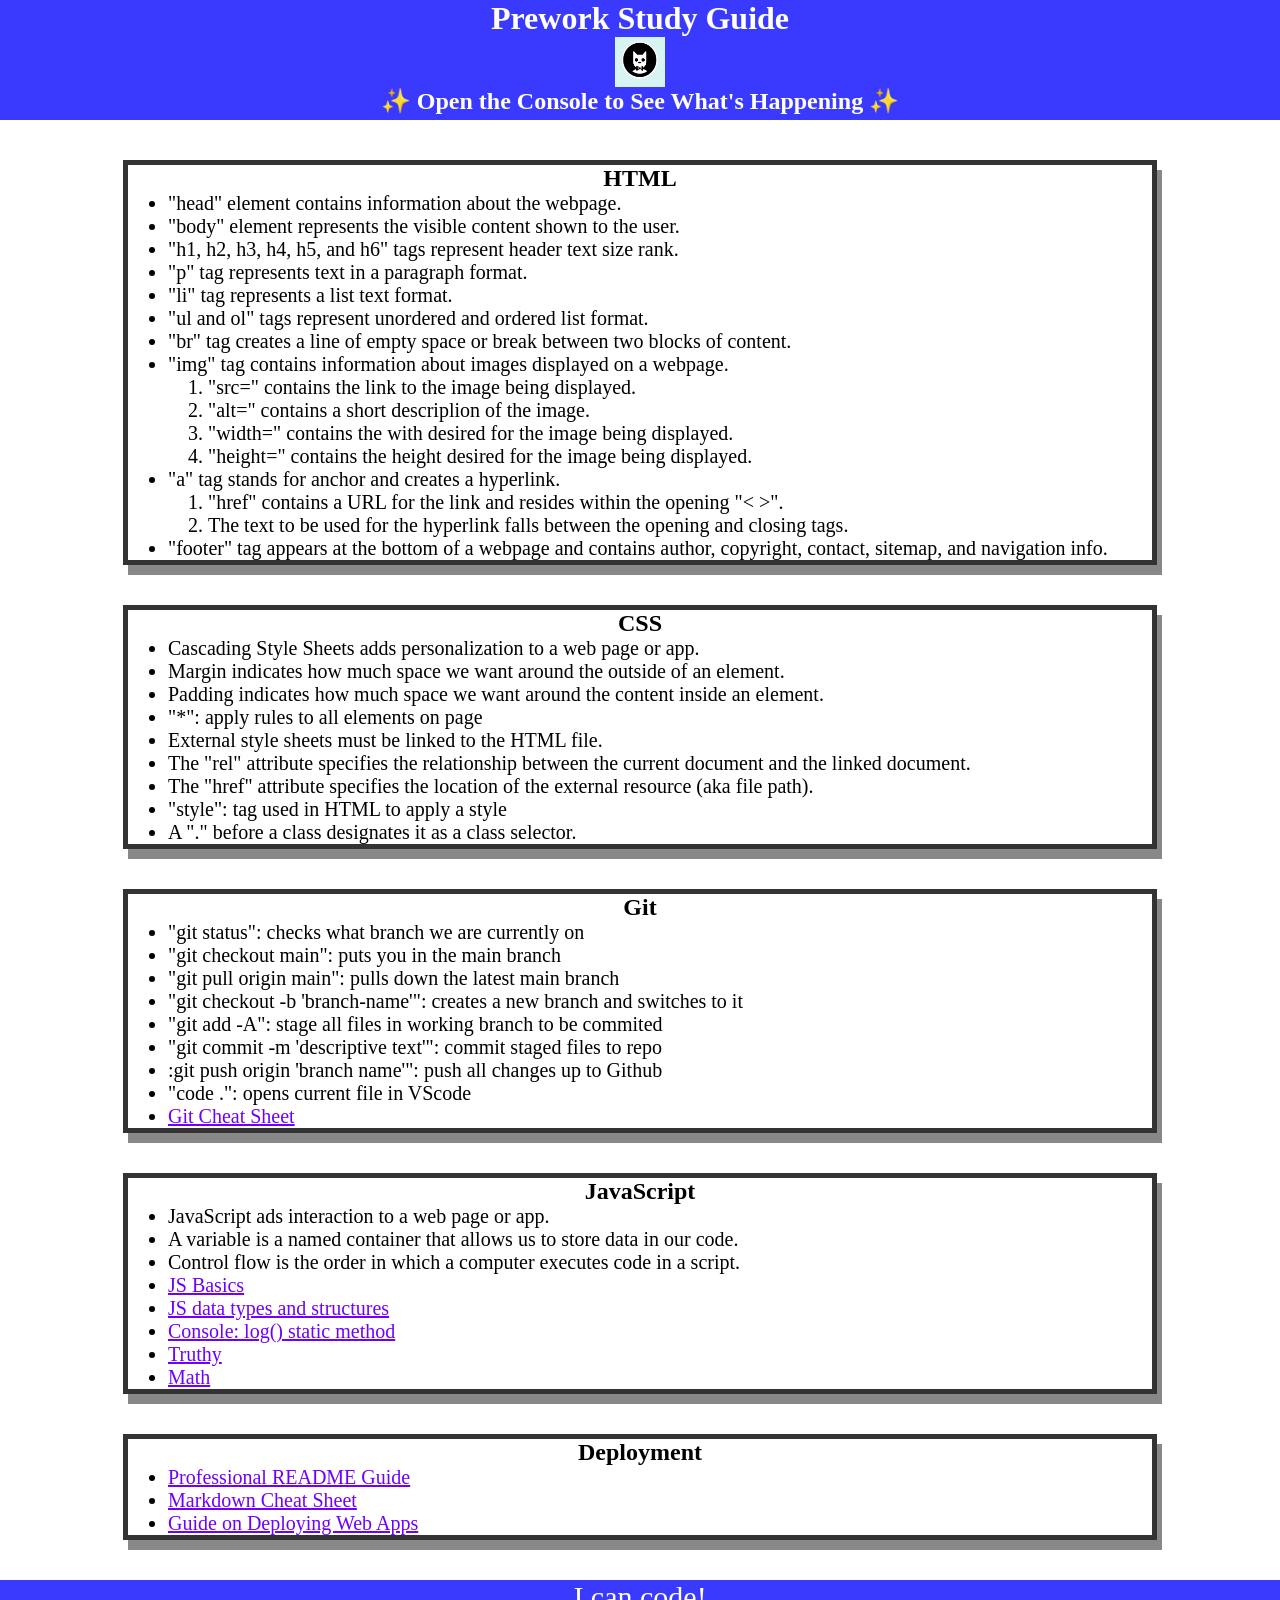
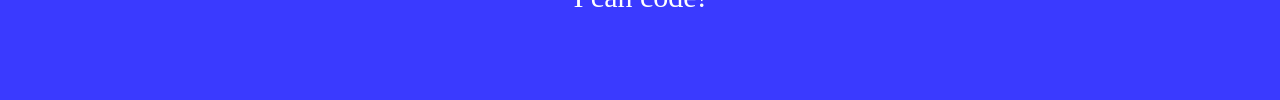
<file: index.html>
<!DOCTYPE html>
<html lang="en">
  <head>
    <meta charset="UTF-8" />
    <meta http-equiv="X-UA-Compatible" content="IE=edge" />
    <meta name="viewport" content="width=device-width, initial-scale=1.0" />
    <link rel="stylesheet" href="./assets/style.css">
    <title>Prework Study Guide</title>
  </head>
  <body>
    <header id="top">
      <h1>Prework Study Guide</h1>
      <img src="./assets/bowtie-cat.png" alt="Profile image of cat wearing a bow tie." />
      <h2>✨ Open the Console to See What's Happening ✨</h2>
    </header>
    <main>

      <section class="card" id="html-section">
        <h2>HTML</h2>
        <ul>
          <li>"head" element contains information about the webpage.</li>
          <li>"body" element represents the visible content shown to the user.</li>
          <li>"h1, h2, h3, h4, h5, and h6" tags represent header text size rank. </li>
          <li>"p" tag represents text in a paragraph format.</li>
          <li>"li" tag represents a list text format. </li>
          <li>"ul and ol" tags represent unordered and ordered list format.</li>
          <li>"br" tag creates a line of empty space or break between two blocks of content.</li>
          <li>"img" tag contains information about images displayed on a webpage.</li>
            <ol>
              <li>"src=" contains the link to the image being displayed.</li>
              <li>"alt=" contains a short descriplion of the image.</li>
              <li>"width=" contains the with desired for the image being displayed.</li>
              <li>"height=" contains the height desired for the image being displayed.</li>
            </ol>
          <li>"a" tag stands for anchor and creates a hyperlink.</li>
            <ol>
              <li>"href" contains a URL for the link and resides within the opening "< >".</li>
              <li>The text to be used for the hyperlink falls between the opening and closing tags.</li>
            </ol>
          <li>"footer" tag appears at the bottom of a webpage and contains author, copyright, contact, sitemap, and navigation info. </li>
        </ul>
      </section>

      <section class="card" id="css-section">
        <h2>CSS</h2>
        <ul>
          <li>Cascading Style Sheets adds personalization to a web page or app.</li>
          <li>Margin indicates how much space we want around the outside of an element.</li>
          <li>Padding indicates how much space we want around the content inside an element.</li>
          <li>"*": apply rules to all elements on page </li>
          <li>External style sheets must be linked to the HTML file.</li>
          <li>The "rel" attribute specifies the relationship between the current document and the linked document.</li>
          <li>The "href" attribute specifies the location of the external resource (aka file path).</li>
          <li>"style": tag used in HTML to apply a style</li>
          <li>A "." before a class designates it as a class selector.</li>
        </ul>
      </section>
   
      <section class="card" id="git-section">
        <h2>Git</h2>
        <ul>
          <li>"git status": checks what branch we are currently on</li>
          <li>"git checkout main": puts you in the main branch</li>
          <li>"git pull origin main": pulls down the latest main branch</li>
          <li>"git checkout -b 'branch-name'": creates a new branch and switches to it</li>
          <li>"git add -A": stage all files in working branch to be commited</li>
          <li>"git commit -m 'descriptive text'": commit staged files to repo</li>
          <li>:git push origin 'branch name'": push all changes up to Github</li>
          <li>"code .": opens current file in VScode</li>
          <li><a href="https://education.github.com/git-cheat-sheet-education.pdf">Git Cheat Sheet</a></li>
        </ul>
      </section>
   
      <section class="card" id="javascript-section">
        <h2>JavaScript</h2>
        <ul>
          <li>JavaScript ads interaction to a web page or app.</li>
          <li>A variable is a named container that allows us to store data in our code.</li>
          <li>Control flow is the order in which a computer executes code in a script.</li>
          <li><a href="https://developer.mozilla.org/en-US/docs/Learn/Getting_started_with_the_web/JavaScript_basics">JS Basics</a></li>
          <li><a href="https://developer.mozilla.org/en-US/docs/Web/JavaScript/Data_structures">JS data types and structures</a></li>
          <li><a href="https://developer.mozilla.org/en-US/docs/Web/API/console/log_static">Console: log() static method</a></li>
          <li><a href="https://developer.mozilla.org/en-US/docs/Glossary/Truthy">Truthy</a></li>
          <li><a href="https://developer.mozilla.org/en-US/docs/Web/JavaScript/Reference/Global_Objects/Math">Math</a></li>
        </ul>
      </section>

      <section class="card" id="Deployment-section">
        <h2>Deployment</h2>
        <ul>
          <li><a href="https://coding-boot-camp.github.io/full-stack/github/professional-readme-guide">Professional README Guide</a></li>
          <li><a href="https://www.markdownguide.org/cheat-sheet/">Markdown Cheat Sheet</a></li>
          <li><a href="https://dev.to/alexmercedcoder/in-depth-guide-on-understanding-deploying-web-apps-56ap">Guide on Deploying Web Apps</a></li>
        </ul>
      </section>
    </main>

    <footer>
      <p>I can code!</p>
    </footer>

    <script src="./assets/script.js"></script>

  </body>
</html>
</file>
<file: assets/style.css>
* {
    margin: 0;
    padding: 0;
}

header,
footer {
    width: 100%;
    height: 120px;
    background-color: rgb(58, 58, 255);
    color: white;
}

h1,
h2 {
    text-align: center;
}

img {
    display: block;
    height: 50px;
    width: 50px;
    margin-left: auto;
    margin-right: auto;
}

ul {
    padding-left: 40px;
    font-size: 20px;
}

p {
    text-align: center;
    font-size: 30px;
}
  
ol {
    padding-left: 40px;
}

.card {
    width: 80%;
    margin: 40px auto;
    border: 5px solid rgb(51, 51, 51);
    box-shadow: 5px 10px #888888;
  }

a {
    color: rgb(111, 0, 255)
}
</file>
